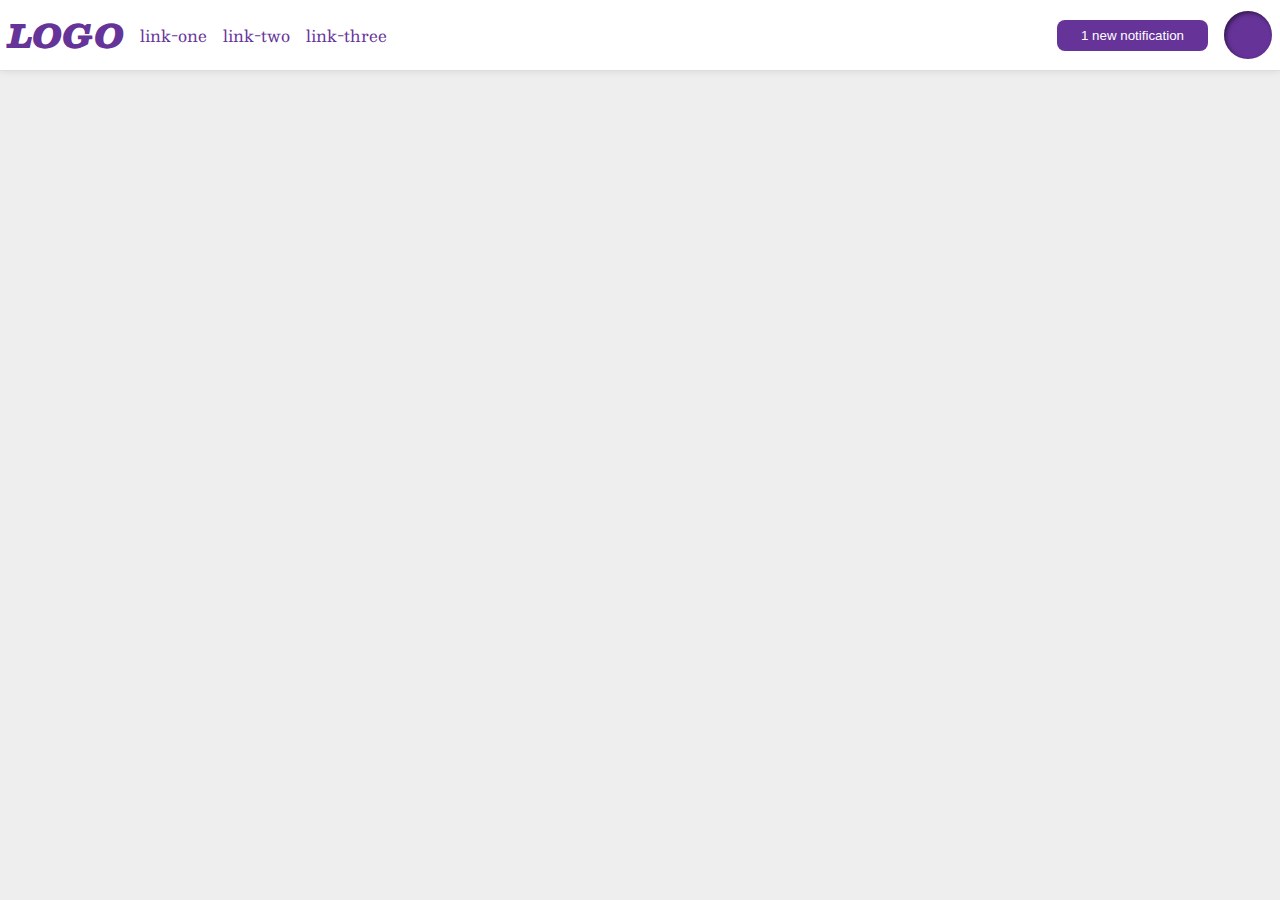
<file: flex/03-flex-header-2/index.html>
<!DOCTYPE html>
<html lang="en">
  <head>
    <meta charset="UTF-8">
    <meta http-equiv="X-UA-Compatible" content="IE=edge">
    <meta name="viewport" content="width=device-width, initial-scale=1.0">
    <title>Flex Header 2</title>
    <link rel="stylesheet" href="style.css">
  </head>
  <body>
    <div class="header">
      <div class = "left">
      <div class="logo">
        LOGO
      </div>
        <ul class="links">
          <li><a href="https://google.com">link-one</a></li>
          <li><a href="https://google.com">link-two</a></li>
          <li><a href="https://google.com">link-three</a></li>
        </ul>
      </div>
      <div class = "right">
        <button class="notifications">
          1 new notification
        </button>
        <div class="profile-image"></div>
      </div>
    </div>
  </body>
</html>
</file>
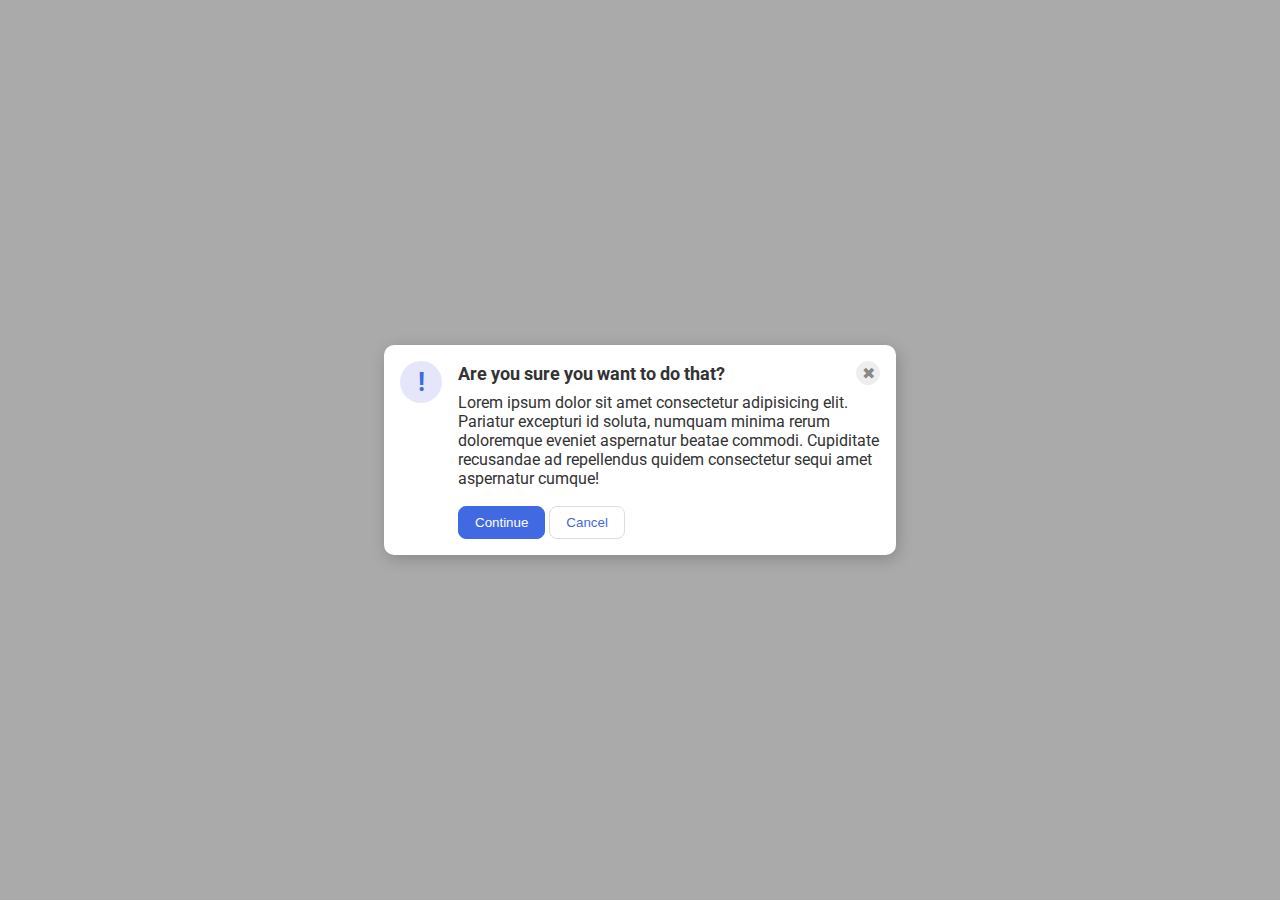
<file: flex/05-flex-modal/index.html>
<!DOCTYPE html>
<html lang="en">
  <head>
    <meta charset="UTF-8">
    <meta http-equiv="X-UA-Compatible" content="IE=edge">
    <meta name="viewport" content="width=device-width, initial-scale=1.0">
    <link rel="stylesheet" href="style.css">
    <title>Modal</title>
  </head>
  <body>
    <div class="modal">
      <div class="icon">!</div>

      <div class = container>
        <!-- move the close-button into the same div as header  -->
        <div class="header">Are you sure you want to do that?
        <button class="close-button">✖</button>
        </div> 
        <div class="text">Lorem ipsum dolor sit amet consectetur adipisicing elit. Pariatur excepturi id soluta, numquam minima rerum doloremque eveniet aspernatur beatae commodi. Cupiditate recusandae ad repellendus quidem consectetur sequi amet aspernatur cumque!</div>
        <button class="continue">Continue</button>
        <button class="cancel">Cancel</button>
      </div>
    </div>
  </body>
</html>
</file>
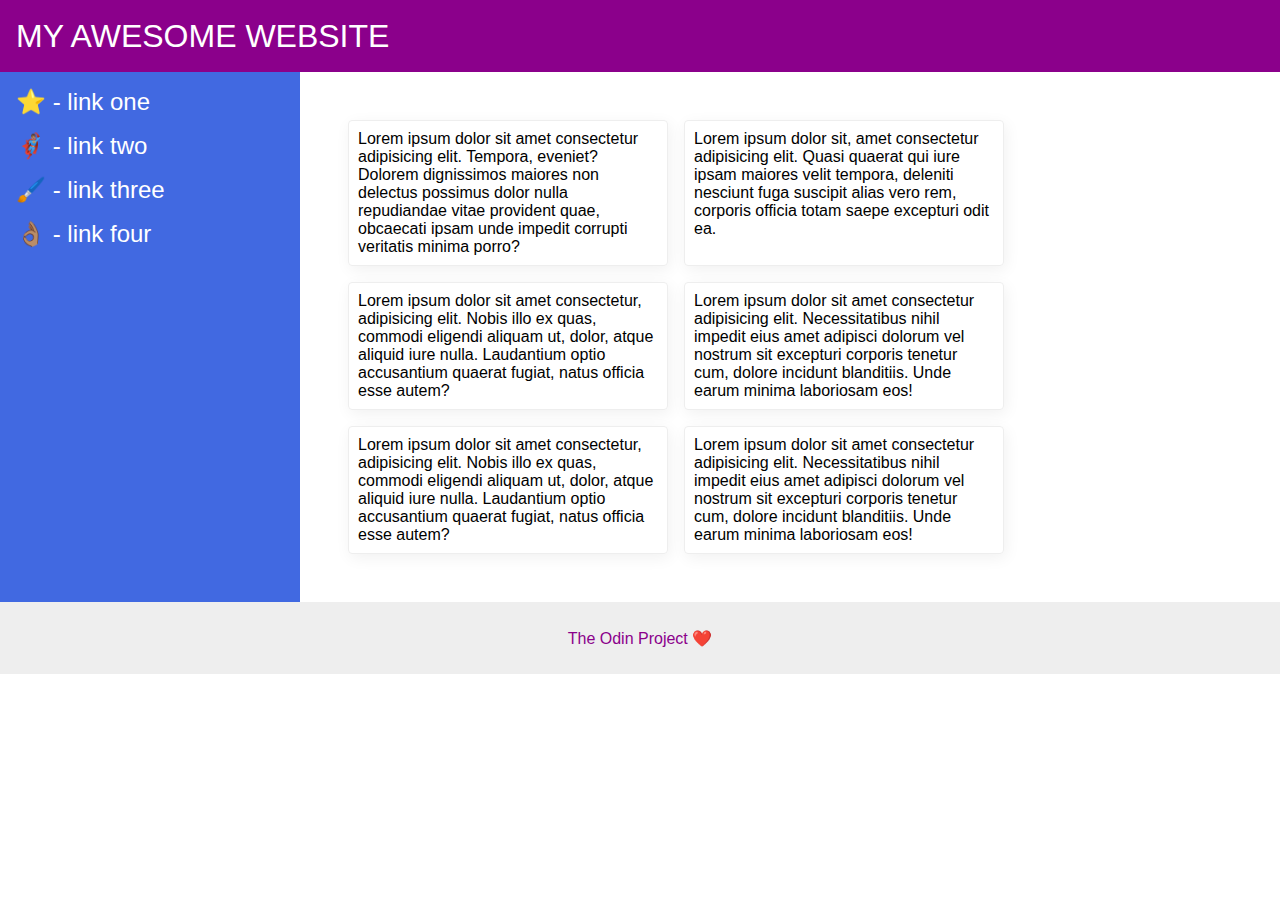
<file: flex/07-flex-layout-2/index.html>
<!DOCTYPE html>
<html lang="en">
  <head>
    <meta charset="UTF-8">
    <meta http-equiv="X-UA-Compatible" content="IE=edge">
    <meta name="viewport" content="width=device-width, initial-scale=1.0">
    <title>The Holy Grail</title>
    <link rel="stylesheet" href="style.css">
  </head>
  <body>
    <div class="header">
      MY AWESOME WEBSITE
    </div>
    <div class="body">
      <div class="sidebar">
        <ul>
          <li><a href="#">⭐ - link one</a></li>
          <li><a href="#">🦸🏽‍♂️ - link two</a></li>
          <li><a href="#">🖌️ - link three</a></li>
          <li><a href="#">👌🏽 - link four</a></li>
        </ul>
      </div>
      <div class = "container">
        <div class="card">Lorem ipsum dolor sit amet consectetur adipisicing elit. Tempora, eveniet? Dolorem dignissimos maiores non delectus possimus dolor nulla repudiandae vitae provident quae, obcaecati ipsam unde impedit corrupti veritatis minima porro?</div>
        <div class="card">Lorem ipsum dolor sit, amet consectetur adipisicing elit. Quasi quaerat qui iure ipsam maiores velit tempora, deleniti nesciunt fuga suscipit alias vero rem, corporis officia totam saepe excepturi odit ea.</div>
        <div class="card">Lorem ipsum dolor sit amet consectetur, adipisicing elit. Nobis illo ex quas, commodi eligendi aliquam ut, dolor, atque aliquid iure nulla. Laudantium optio accusantium quaerat fugiat, natus officia esse autem?</div>
        <div class="card">Lorem ipsum dolor sit amet consectetur adipisicing elit. Necessitatibus nihil impedit eius amet adipisci dolorum vel nostrum sit excepturi corporis tenetur cum, dolore incidunt blanditiis. Unde earum minima laboriosam eos!</div>
        <div class="card">Lorem ipsum dolor sit amet consectetur, adipisicing elit. Nobis illo ex quas, commodi eligendi aliquam ut, dolor, atque aliquid iure nulla. Laudantium optio accusantium quaerat fugiat, natus officia esse autem?</div>
        <div class="card">Lorem ipsum dolor sit amet consectetur adipisicing elit. Necessitatibus nihil impedit eius amet adipisci dolorum vel nostrum sit excepturi corporis tenetur cum, dolore incidunt blanditiis. Unde earum minima laboriosam eos!</div>
      </div>
    </div>
    <div class="footer">
      The Odin Project ❤️
    </div>
  </body>
</html>
</file>
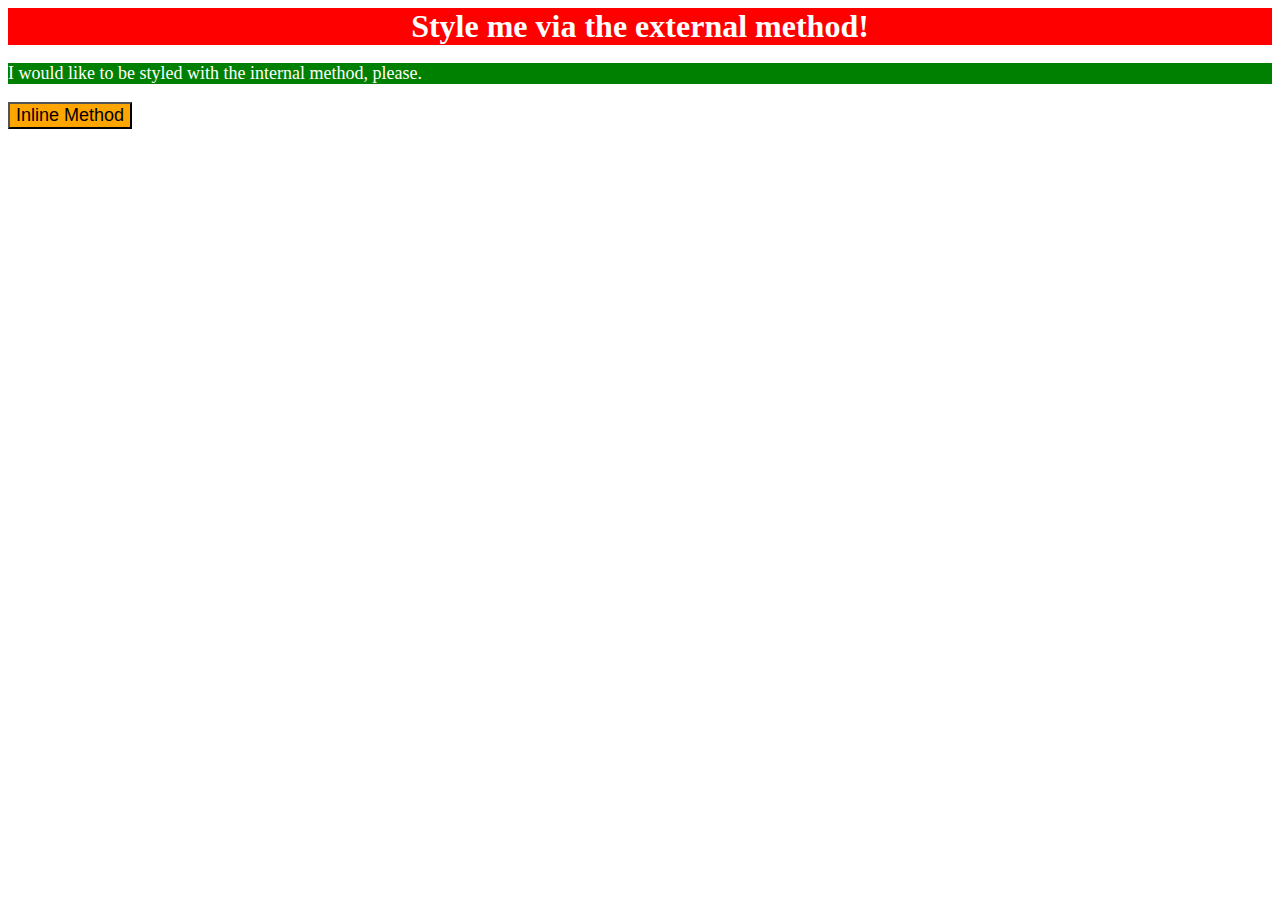
<file: foundations/01-css-methods/index.html>
<!DOCTYPE html>
<html lang="en">
  <head>
    <style>
      p{
        /* p: a green background, white text, and a font size of 18px */
        background-color: green;
        color: white;
        font-size: 18px;
      }
    </style>


    <meta charset="UTF-8">
    <meta http-equiv="X-UA-Compatible" content="IE=edge">
    <meta name="viewport" content="width=device-width, initial-scale=1.0">
    <link rel = "Stylesheet" href = "styles.css">
    <title>Methods for Adding CSS</title>
  </head>
  <body>
    <div>Style me via the external method!</div>
    <p>I would like to be styled with the internal method, please.</p>
    <button style = "background-color: orange; font-size: 18px;">Inline Method</button>
  </body>
</html>
</file>
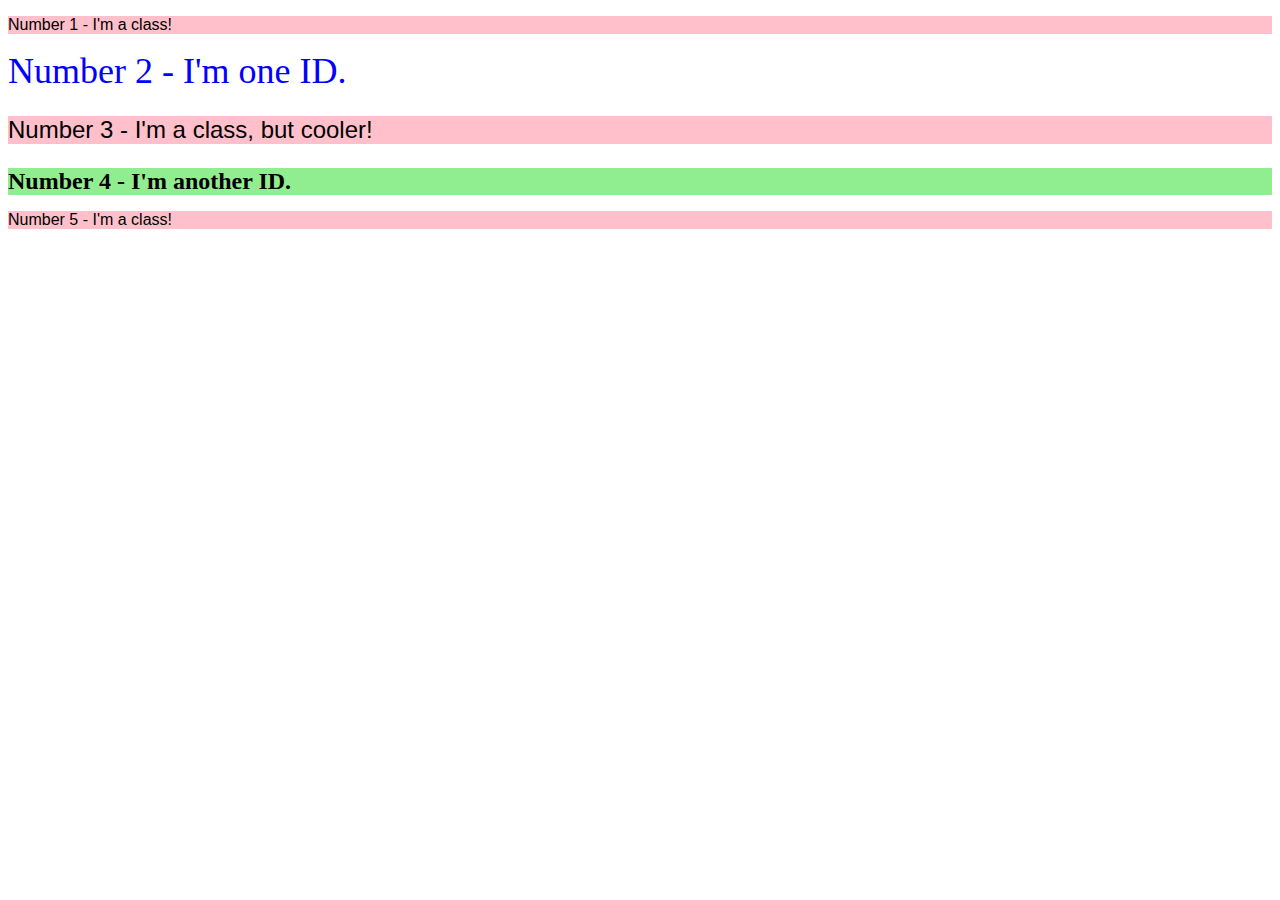
<file: foundations/02-class-id-selectors/index.html>
<!DOCTYPE html>
<html lang="en">
  <head>
    <meta charset="UTF-8">
    <meta http-equiv="X-UA-Compatible" content="IE=edge">
    <meta name="viewport" content="width=device-width, initial-scale=1.0">
    <title>Class and ID Selectors</title>
    <link rel="stylesheet" href="style.css">
  </head>
  <body>
    <p class="odd">Number 1 - I'm a class!</p>
    <div ID = "second">Number 2 - I'm one ID.</div>
    <p class="odd" ID = "third">Number 3 - I'm a class, but cooler!</p>
    <div ID = "fourth">Number 4 - I'm another ID.</div>
    <p class="odd">Number 5 - I'm a class!</p>
  </body>
</html>
</file>
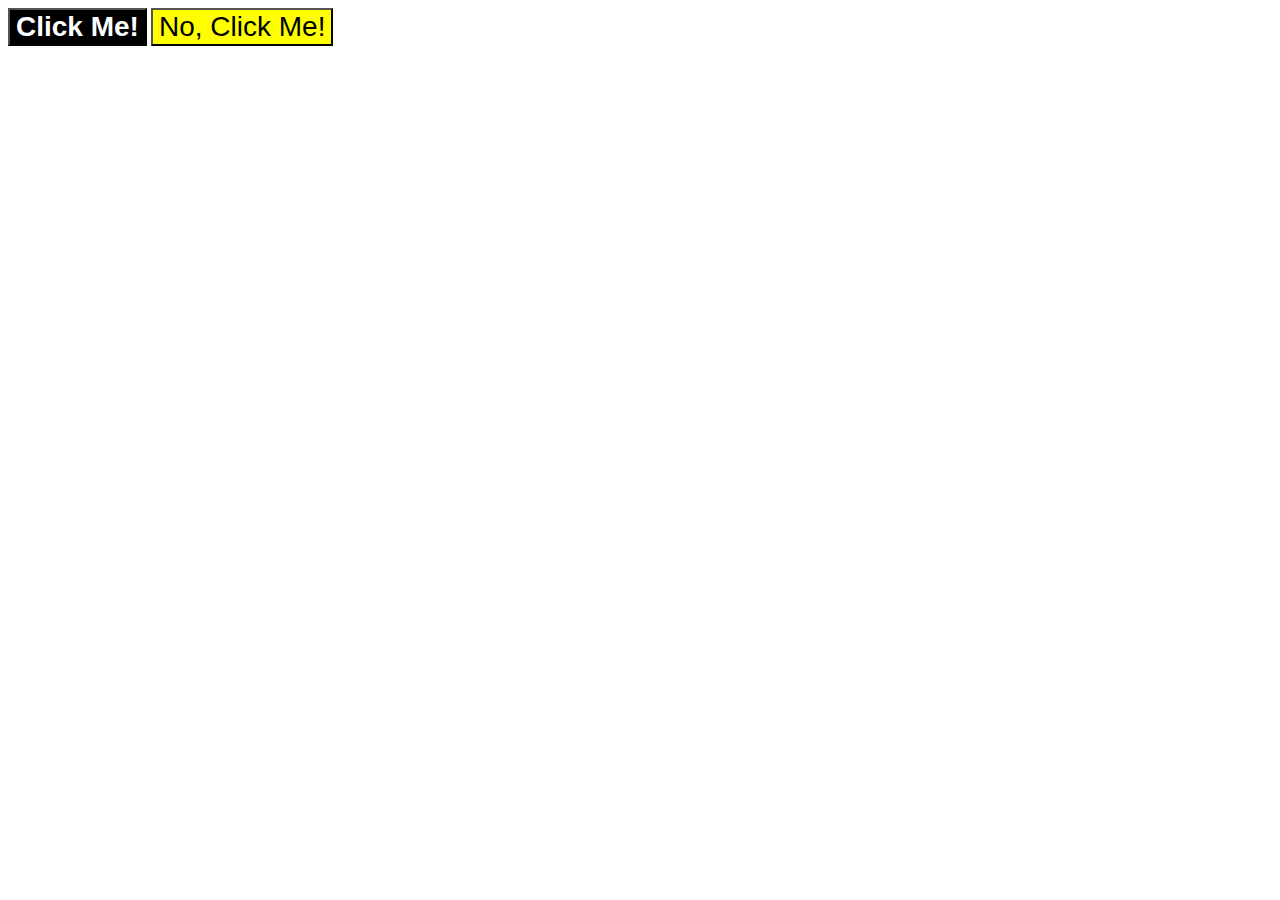
<file: foundations/03-grouping-selectors/index.html>
<!DOCTYPE html>
<html lang="en">
  <head>
    <meta charset="UTF-8">
    <meta http-equiv="X-UA-Compatible" content="IE=edge">
    <meta name="viewport" content="width=device-width, initial-scale=1.0">
    <title>Grouping Selectors</title>
    <link rel="stylesheet" href="style.css">
  </head>
  <body>
    <button class = "button1">Click Me!</button>
    <button class = "button2">No, Click Me!</button>
  </body>
</html>
</file>
<file: flex/03-flex-header-2/style.css>
/* this is some magical font-importing.  
you'll learn about it later. */
@import url('https://fonts.googleapis.com/css2?family=Besley:ital,wght@0,400;1,900&display=swap');

body {
  margin: 0;
  background: #eee;
  font-family: Besley, serif;
  
}

.header {
  background: white;
  border-bottom: 1px solid #ddd;
  box-shadow: 0 0 8px rgba(0,0,0,.1);

  display: flex;
  justify-content: space-between;
  padding: 8px;
}

.profile-image {
  background: rebeccapurple;
  box-shadow: inset 2px 2px 4px rgba(0,0,0,.5);
  border-radius: 50%;
  width: 48px;
  height: 48px;
  
}

.logo {
  color: rebeccapurple;
  font-size: 32px;
  font-weight: 900;
  font-style: italic;
}

button {
  border: none;
  border-radius: 8px;
  background: rebeccapurple;
  color: white;
  padding: 8px 24px;
}

a {
  /* this removes the line under our links */
  text-decoration: none;
  color: rebeccapurple;
}

ul {
  list-style-type: none;

  display: flex;
  margin: 0;
  padding: 0;
  gap: 16px

}

.right, .left{
  display: flex;
  align-items: center;
  gap: 16px;
}
</file>
<file: flex/05-flex-modal/style.css>
@import url('https://fonts.googleapis.com/css2?family=Roboto:wght@400;700&display=swap');

html, body {
  height: 100%;
}

body {
  font-family: Roboto, sans-serif;
  margin: 0;
  background: #aaa;
  color: #333;
  /* I'll give you this one for free lol */
  display: flex;
  align-items: center;
  justify-content: center;
}

.modal {
  background: white;
  width: 480px;
  border-radius: 10px;
  box-shadow: 2px 4px 16px rgba(0,0,0,.2);
}

.icon {
  color: royalblue;
  font-size: 26px;
  font-weight: 700;
  background: lavender;
  width: 42px;
  height: 42px;
  border-radius: 50%;
  display: flex;
  align-items: center;
  justify-content: center;
}

.close-button {
  background: #eee;
  border-radius: 50%;
  color: #888;
  font-weight: 400;
  font-size: 16px;
  height: 24px;
  width: 24px;
  display: flex;
  align-items: center;
  justify-content: center;
  border: 1px solid #eee;
  padding: 0;
}

button {
  cursor: pointer;
  padding: 8px 16px;
  border-radius: 8px;
}

button.continue {
  background: royalblue;
  border: 1px solid royalblue;
  color: white;
}

button.cancel {
  background: white;
  border: 1px solid #ddd;
  color: royalblue;
}

.modal{
  display: flex;
  gap: 16px;
  padding: 16px;
}

.icon{
  flex-shrink: 0; /* stop icon from getting smushed*/
}

.header{
  display: flex;
  align-items: center;
  justify-content: space-between;
  font-size: 18px;
  font-weight: bold;
  margin-bottom: 8px;
}

.text{
  margin-bottom: 18px;
}
</file>
<file: flex/07-flex-layout-2/style.css>
body {
  font-family: -apple-system, BlinkMacSystemFont, 'Segoe UI', Roboto, Oxygen, Ubuntu, Cantarell, 'Open Sans', 'Helvetica Neue', sans-serif;
  margin: 0;
  min-height: 100vh;
}

.header {
  height: 72px;
  background: darkmagenta;
  color: white;
}

.footer {
  height: 72px;
  background: #eee;
  color: darkmagenta;
}

.sidebar {
  width: 300px;
  background: royalblue;
  box-sizing: border-box;
}

.card {
  border: 1px solid #eee;
  box-shadow: 2px 4px 16px rgba(0,0,0,.06);
  border-radius: 4px;
}

.header{
  display: flex;
  align-items: center;
  padding: 0px 16px;
  font-size: 32px;
  font-weight: 900px;
}

.body{
  flex: 1;
  display: flex;
}

.sidebar{
  flex-shrink: 0;
  padding: 16px;
}

ul{
  list-style-type: none;
  margin: 0px;
  padding: 0px;
}

li{
  margin-bottom: 16px;
}

a {
  color: white;
  text-decoration: none;
  font-size: 24px;
}

.container{
  display: flex;
  padding: 48px;
  flex-wrap: wrap;
  gap: 16px
}

.card{
  padding: 9px;
  width: 300px;
}

.footer{
  display: flex;
  align-items: center;
  justify-content: center;
}
</file>
<file: foundations/01-css-methods/styles.css>
/*div: a red background, white text, a font size of 32px, center aligned, and bold*/
div{
    color: white;
    background-color: red;
    font-size: 32px;
    text-align: center;
    font-weight: bold;
    
}
</file>
<file: foundations/02-class-id-selectors/style.css>
/*All odd numbered elements: a light red/pink background, 
and a list of fonts containing Verdana and DejaVu Sans with sans-serif as a fallback*/

.odd{
    font-family: Verdana, DeJaVu, sans-serif;
    background-color: pink;
}

/* The second element: blue text and a font size of 36px */

#second{
    color:blue;
    font-size:36px;
}

/* The third element: in addition to the 
styles for all odd numbered elements, add a font size of 24px */
#third{
    font-size: 24px;
}

/* The fourth element: a light green background, a font size of 24px, and bold */
#fourth{
    background-color: lightgreen;
    font-size: 24px;
    font-weight: bold;
}
</file>
<file: foundations/03-grouping-selectors/style.css>
.button1{
    background-color: black;
    color: white;
    font-weight: bold;
}

.button2{
    background-color: yellow;
}

.button1,.button2{
    font-family: Helvetica, 'Times New Roman',sans-serif;
    font-size: 28px;
}
</file>
